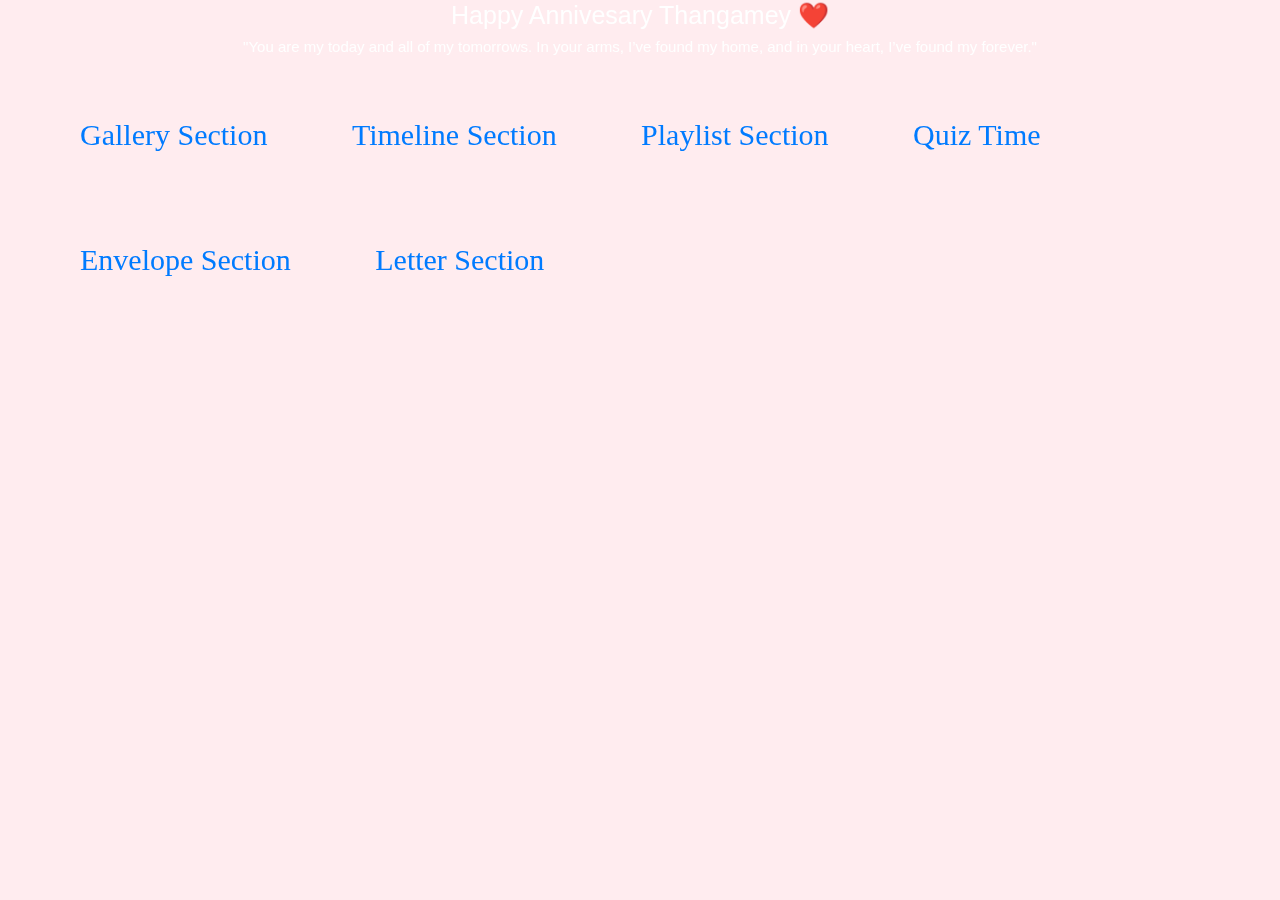
<file: index.html>
<!DOCTYPE html>
<html lang="en">
<head>
    <meta charset="UTF-8">
    <link href="https://fonts.googleapis.com/css2?family=Great+Vibes&display=swap" rel="stylesheet">

    <meta name="viewport" content="width=device-width, initial-scale=1.0">
    <title>Annivesary Gift </title>
    <link rel="stylesheet" href="style.css">
    <link rel="icon" href="https://img.icons8.com/?size=100&id=HFfgVaJNpYdO&format=png&color=000000" type="image/png" >
    <link rel="stylesheet" href="https://cdn.jsdelivr.net/npm/bootstrap@4.3.1/dist/css/bootstrap.min.css" integrity="sha384-ggOyR0iXCbMQv3Xipma34MD+dH/1fQ784/j6cY/iJTQUOhcWr7x9JvoRxT2MZw1T" crossorigin="anonymous">
    <script src="https://code.jquery.com/jquery-3.3.1.slim.min.js" integrity="sha384-q8i/X+965DzO0rT7abK41JStQIAqVgRVzpbzo5smXKp4YfRvH+8abtTE1Pi6jizo" crossorigin="anonymous"></script>
<script src="https://cdn.jsdelivr.net/npm/popper.js@1.14.7/dist/umd/popper.min.js" integrity="sha384-UO2eT0CpHqdSJQ6hJty5KVphtPhzWj9WO1clHTMGa3JDZwrnQq4sF86dIHNDz0W1" crossorigin="anonymous"></script>
<script src="https://cdn.jsdelivr.net/npm/bootstrap@4.3.1/dist/js/bootstrap.min.js" integrity="sha384-JjSmVgyd0p3pXB1rRibZUAYoIIy6OrQ6VrjIEaFf/nJGzIxFDsf4x0xIM+B07jRM" crossorigin="anonymous"></script>
</head>
<body>
 
   <div class="overlay">
   <div class="front-page-container">
   
  <h1  class="title-front-page">Happy Annivesary Thangamey ❤️ </h1>
       <p class="para-front-page">"You are my today and all of my tomorrows.
In your arms, I’ve found my home,
and in your heart, I’ve found my forever."</p>

  <ul id="unorderedlist">
    <li class="nav-text"><a href="gallery.html" target="_blank" >Gallery Section</a></li>
    <li class="nav-text"><a href="timeline.html" target="_blank">Timeline Section</a></li>
    <li class="nav-text"><a href="playlist.html" target="_blank">Playlist Section</a></li>
    <li class="nav-text"><a href="quiz.html" target="_blank">Quiz Time</a></li>
    <li class="nav-text"><a href="envelop.html" target="_blank">Envelope Section</a></li>
    <li class="nav-text"><a href="letter.html" target="_blank">Letter Section</a></li>
  </ul>
 


</div>
   </div>


 
<script src ="script.js"></script>

</body>
</html>
</file>
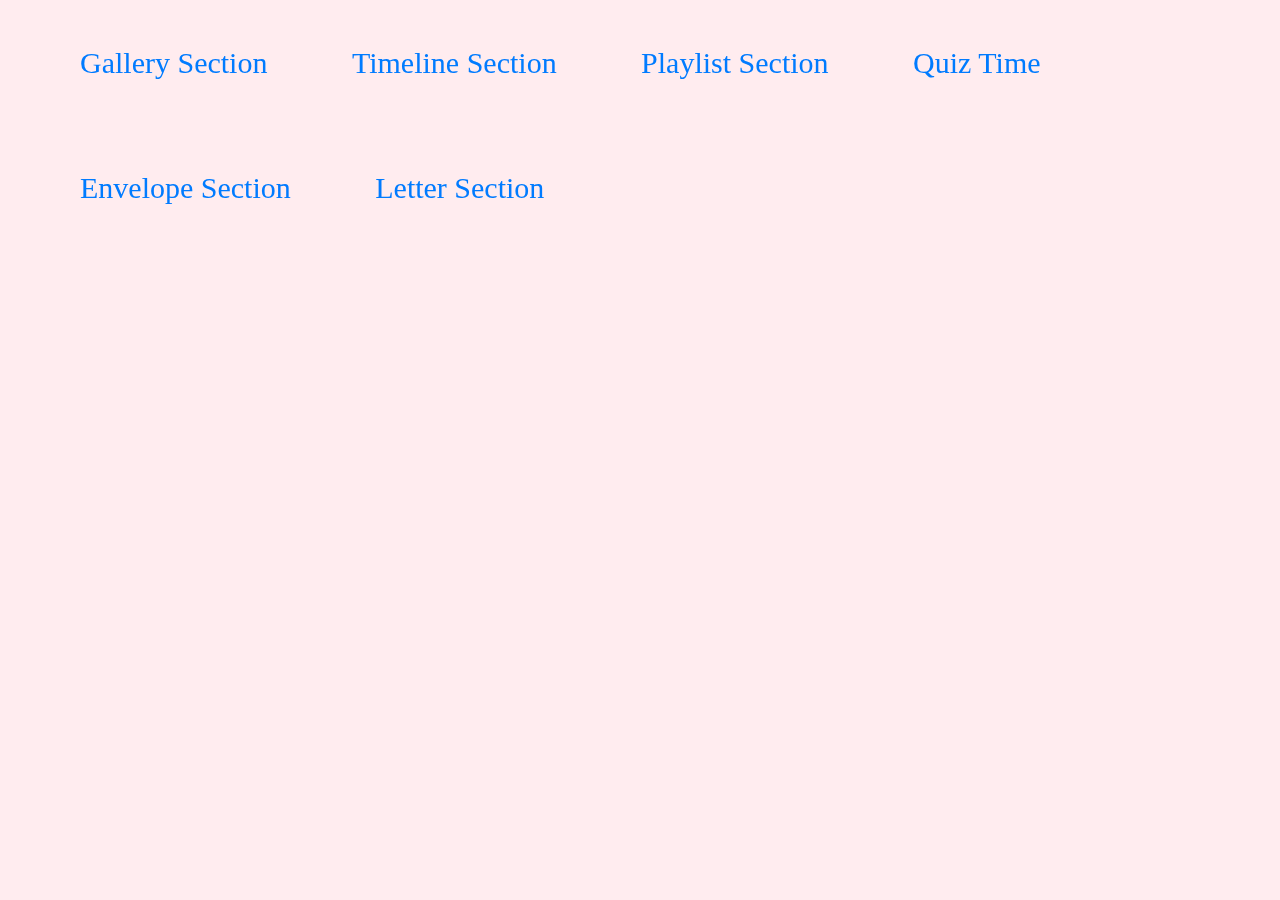
<file: Front Page/index.html>
<!DOCTYPE html>
<html lang="en">
<head>
    <meta charset="UTF-8">
    <link href="https://fonts.googleapis.com/css2?family=Great+Vibes&display=swap" rel="stylesheet">

    <meta name="viewport" content="width=device-width, initial-scale=1.0">
    <title>Annivesary Gift </title>
    <link rel="stylesheet" href="style.css">
    <link rel="icon" href="https://img.icons8.com/?size=100&id=HFfgVaJNpYdO&format=png&color=000000" type="image/png" >
    <link rel="stylesheet" href="https://cdn.jsdelivr.net/npm/bootstrap@4.3.1/dist/css/bootstrap.min.css" integrity="sha384-ggOyR0iXCbMQv3Xipma34MD+dH/1fQ784/j6cY/iJTQUOhcWr7x9JvoRxT2MZw1T" crossorigin="anonymous">
    <script src="https://code.jquery.com/jquery-3.3.1.slim.min.js" integrity="sha384-q8i/X+965DzO0rT7abK41JStQIAqVgRVzpbzo5smXKp4YfRvH+8abtTE1Pi6jizo" crossorigin="anonymous"></script>
<script src="https://cdn.jsdelivr.net/npm/popper.js@1.14.7/dist/umd/popper.min.js" integrity="sha384-UO2eT0CpHqdSJQ6hJty5KVphtPhzWj9WO1clHTMGa3JDZwrnQq4sF86dIHNDz0W1" crossorigin="anonymous"></script>
<script src="https://cdn.jsdelivr.net/npm/bootstrap@4.3.1/dist/js/bootstrap.min.js" integrity="sha384-JjSmVgyd0p3pXB1rRibZUAYoIIy6OrQ6VrjIEaFf/nJGzIxFDsf4x0xIM+B07jRM" crossorigin="anonymous"></script>
</head>
<body>
 
   <div class="overlay">
   <div class="front-page-container">
   


  <ul id="unorderedlist">
    <li class="nav-text"><a href="gallery.html" target="_blank" >Gallery Section</a></li>
    <li class="nav-text"><a href="timeline.html" target="_blank">Timeline Section</a></li>
    <li class="nav-text"><a href="playlist.html" target="_blank">Playlist Section</a></li>
    <li class="nav-text"><a href="quiz.html" target="_blank">Quiz Time</a></li>
    <li class="nav-text"><a href="envelop.html" target="_blank">Envelope Section</a></li>
    <li class="nav-text"><a href="letter.html" target="_blank">Letter Section</a></li>
  </ul>
 


</div>
   </div>


 
<script src ="script.js"></script>

</body>
</html>
</file>
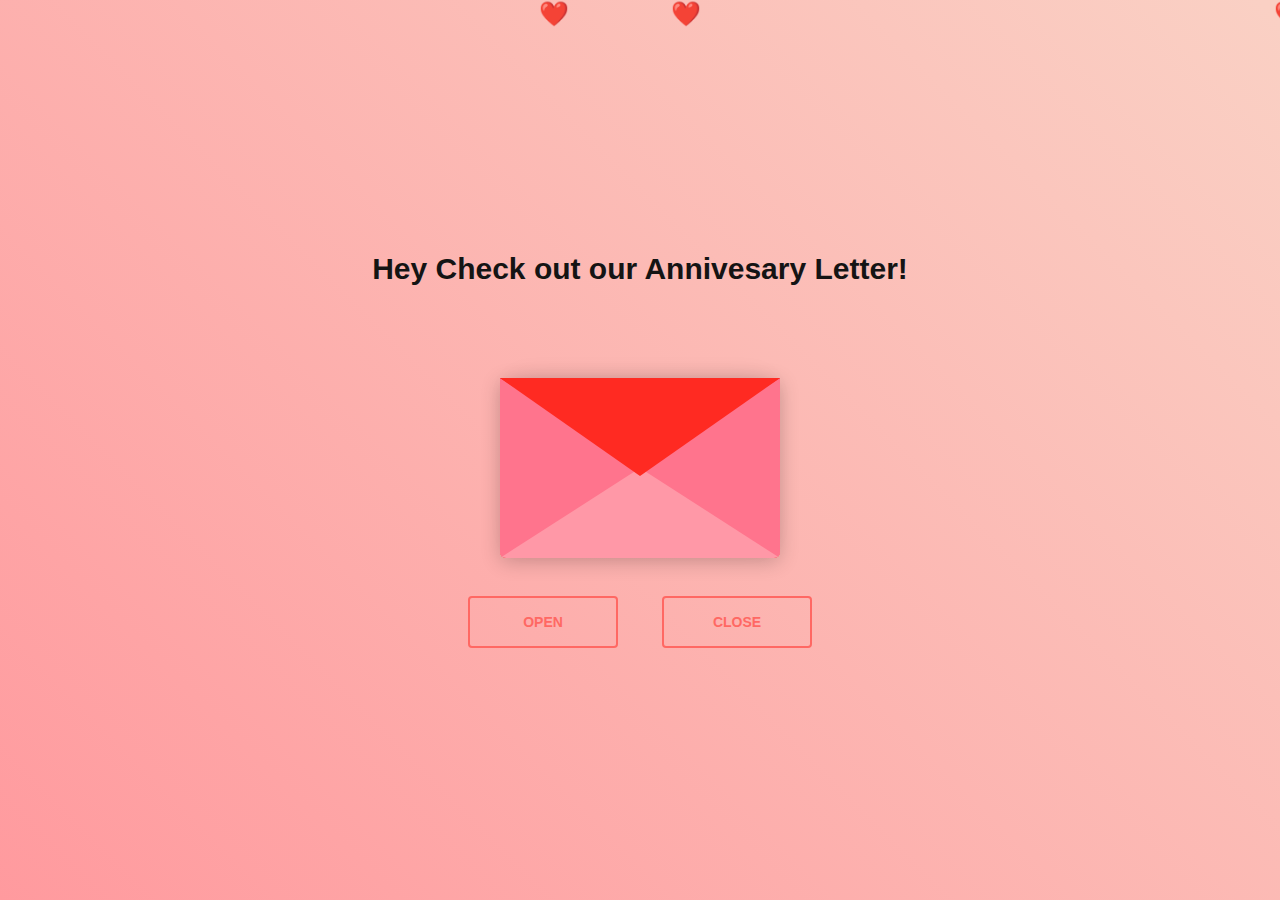
<file: envelop.html>
<!DOCTYPE html>
<html>
    <head>
        <meta charset="UTF-8">
        <meta name="viewport" content="width=device-width, initial-scale=1">
        <title>Virtual Envelope</title>
<link rel="icon" href="https://img.icons8.com/?size=100&id=W2i9VMhMFvHm&format=png&color=000000" type="image/png">
 <script src="https://ajax.googleapis.com/ajax/libs/jquery/3.6.1/jquery.min.js"></script>
        <!-- Style CSS -->
        <link rel="stylesheet" href="./envelop.css">
    </head>
    <body>
        <div class="falling-hearts-container">

    </div>
        <h1 class="valentine">Hey Check out our Annivesary Letter!</h1>

        <div class="envelope-wrapper">
            <div id="envelope" class="close">
                <div class="front flap"></div>
                <div class="front pocket"></div>
                
              <div class="letter">
                    <p class="words line1">Paapuu</p>
                    <p class="words line2">Happy 4th year Annivesary</p>
                    <p class="words line3">Love You ❤️💋💋💋💋</p>
                    
                </div>
                <div class="hearts">
                    <div class="heart a1"></div>
                    <div class="heart a2"></div>
                    <div class="heart a3"></div>
                </div> 
            </div>
        </div>
        <div class="reset">
            <button id="open">Open</button>
            <button id="reset">Close</button>
        </div>
        
        <!-- Script JS -->
        <script src="./envelop.js"></script>
    </body>
</html>
</file>
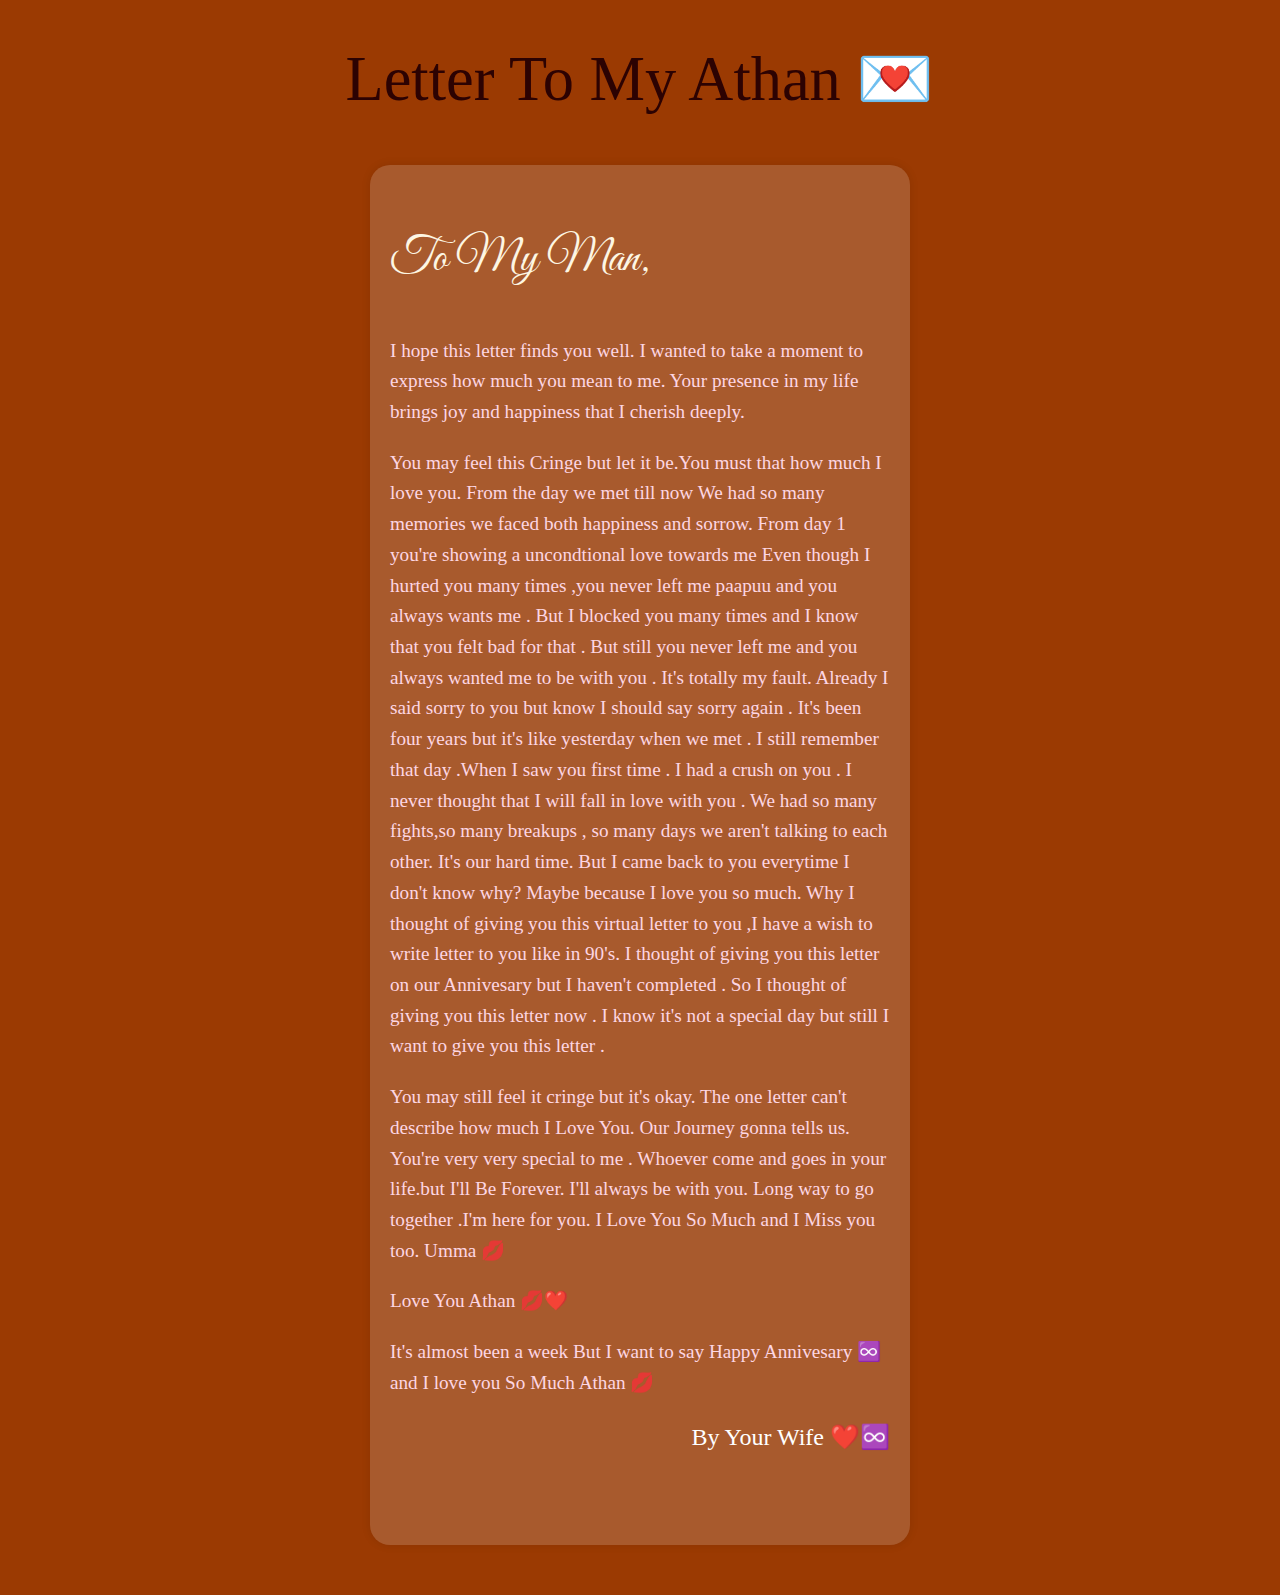
<file: letter.html>
<!DOCTYPE html>
<html lang="en">
<head>
    <meta charset="UTF-8">
    <meta name="viewport" content="width=device-width, initial-scale=1.0">
    <title>Letter</title>
    <!-- Great Vibes -->
  <link href="https://fonts.googleapis.com/css2?family=Great+Vibes&display=swap" rel="stylesheet">
  <link rel="icon" href="https://img.icons8.com/?size=100&id=xLIkjgcmFOsC&format=png&color=000000" type="image/png">

  <!-- Angelos -->
  <link href="https://fonts.cdnfonts.com/css/angelos-personal-use" rel="stylesheet">

  <!-- Blessed Day -->
  <script src="https://c.webfontfree.com/c.js?f=BlessedDay" type="text/javascript"></script>

  <!-- La Belle Aurore -->
  <link href="https://fonts.googleapis.com/css2?family=La+Belle+Aurore&display=swap" rel="stylesheet">
    <link rel="stylesheet" href="letter.css">
    <script src="script.js" defer></script>
</head>
<body>
   
    <div class="loveletter-Container">
        
            <div class="lover-letter-header">
                <h1>Letter To My Athan 💌</h1>
            </div>
<div class="lover-letter-page">
            <div class="lover-letter-body">
                <p class="greeting-msg">To My Man,</p>
                <p class="body-of-content">I hope this letter finds you well. I wanted to take a moment to express how much you mean to me. Your presence in my life brings joy and happiness that I cherish deeply.</p>
                <p class="body-of-content">You may feel this Cringe but let it be.You must that how much I love you. From the day we met till now We had so many memories we faced both happiness and sorrow. From day 1 you're showing a uncondtional love towards me 
                  Even though I hurted you many times ,you never left me paapuu and you always wants me . But I blocked you many times and I know that you felt bad for that . But still you never left me and you always wanted me to be with you .
                  It's totally my fault. Already I said sorry to you but know I should say sorry again . It's been four years but it's like yesterday when we met . I still remember that day .When I saw you first time . I had a crush on you . I never thought that I will fall in love with you .
                 We had so many fights,so many breakups , so many days we aren't talking to each other. It's our hard time. But I came back to you everytime I don't know why? Maybe because I love you so much. Why I thought of giving you this virtual letter to you ,I have a wish to write letter to you like in 90's. I thought of giving you this letter on our Annivesary  but I haven't completed  . So I thought of giving you this letter now . I know it's not a special day but still I want to give you this letter .  

                 </p>  
                 <p class="body-of-content">You may still feel it cringe but it's okay. The one letter can't describe how much I Love You. Our Journey gonna tells us. You're very very special to me . Whoever come and goes in your life.but I'll Be Forever. I'll always be with you.
                   Long way to go together .I'm here for you. I Love You So Much and I Miss you too. Umma 💋
                </p>      
                <p class="body-of-content">Love You Athan 💋❤️</p>    
                <p class="body-of-content">It's almost been a week But I want to say Happy Annivesary ♾️ and  I love you So Much Athan 💋</p>     
                
                
                
                </div>
                <p class="End-statement">By Your Wife ❤️♾️ </p>
                
            </div>
            
        </div>
    </div>
</body>
</html>
</file>
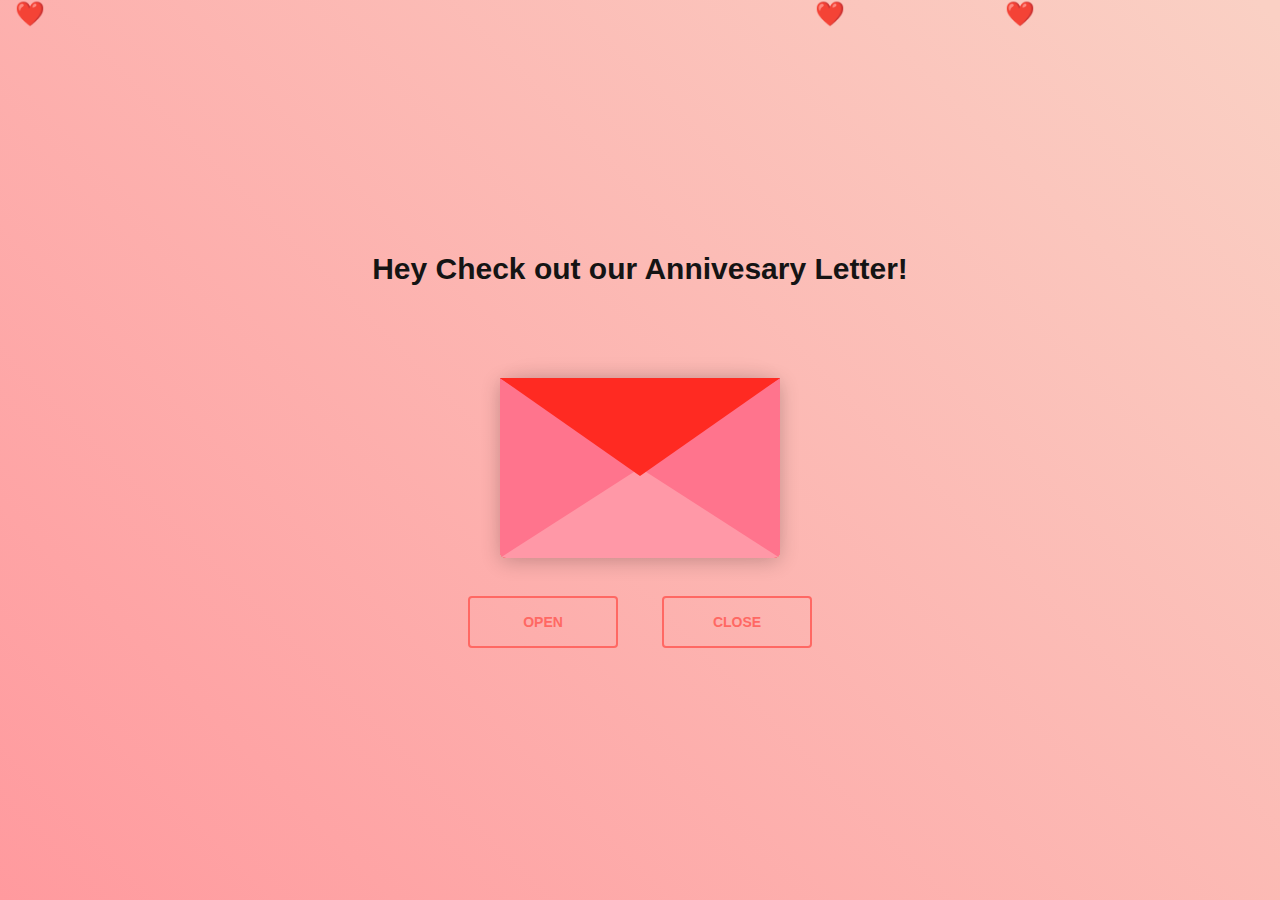
<file: Front Page/envelop.html>
<!DOCTYPE html>
<html>
    <head>
        <meta charset="UTF-8">
        <meta name="viewport" content="width=device-width, initial-scale=1">
        <title>Virtual Envelope</title>
<link rel="icon" href="https://img.icons8.com/?size=100&id=W2i9VMhMFvHm&format=png&color=000000" type="image/png">
 <script src="https://ajax.googleapis.com/ajax/libs/jquery/3.6.1/jquery.min.js"></script>
        <!-- Style CSS -->
        <link rel="stylesheet" href="./envelop.css">
    </head>
    <body>
        <div class="falling-hearts-container">

    </div>
        <h1 class="valentine">Hey Check out our Annivesary Letter!</h1>

        <div class="envelope-wrapper">
            <div id="envelope" class="close">
                <div class="front flap"></div>
                <div class="front pocket"></div>
                
              <div class="letter">
                    <p class="words line1">Paapuu</p>
                    <p class="words line2">Happy 4th year Annivesary</p>
                    <p class="words line3">Love You ❤️💋💋💋💋</p>
                    
                </div>
                <div class="hearts">
                    <div class="heart a1"></div>
                    <div class="heart a2"></div>
                    <div class="heart a3"></div>
                </div> 
            </div>
        </div>
        <div class="reset">
            <button id="open">Open</button>
            <button id="reset">Close</button>
        </div>
        
        <!-- Script JS -->
        <script src="./envelop.js"></script>
    </body>
</html>
</file>
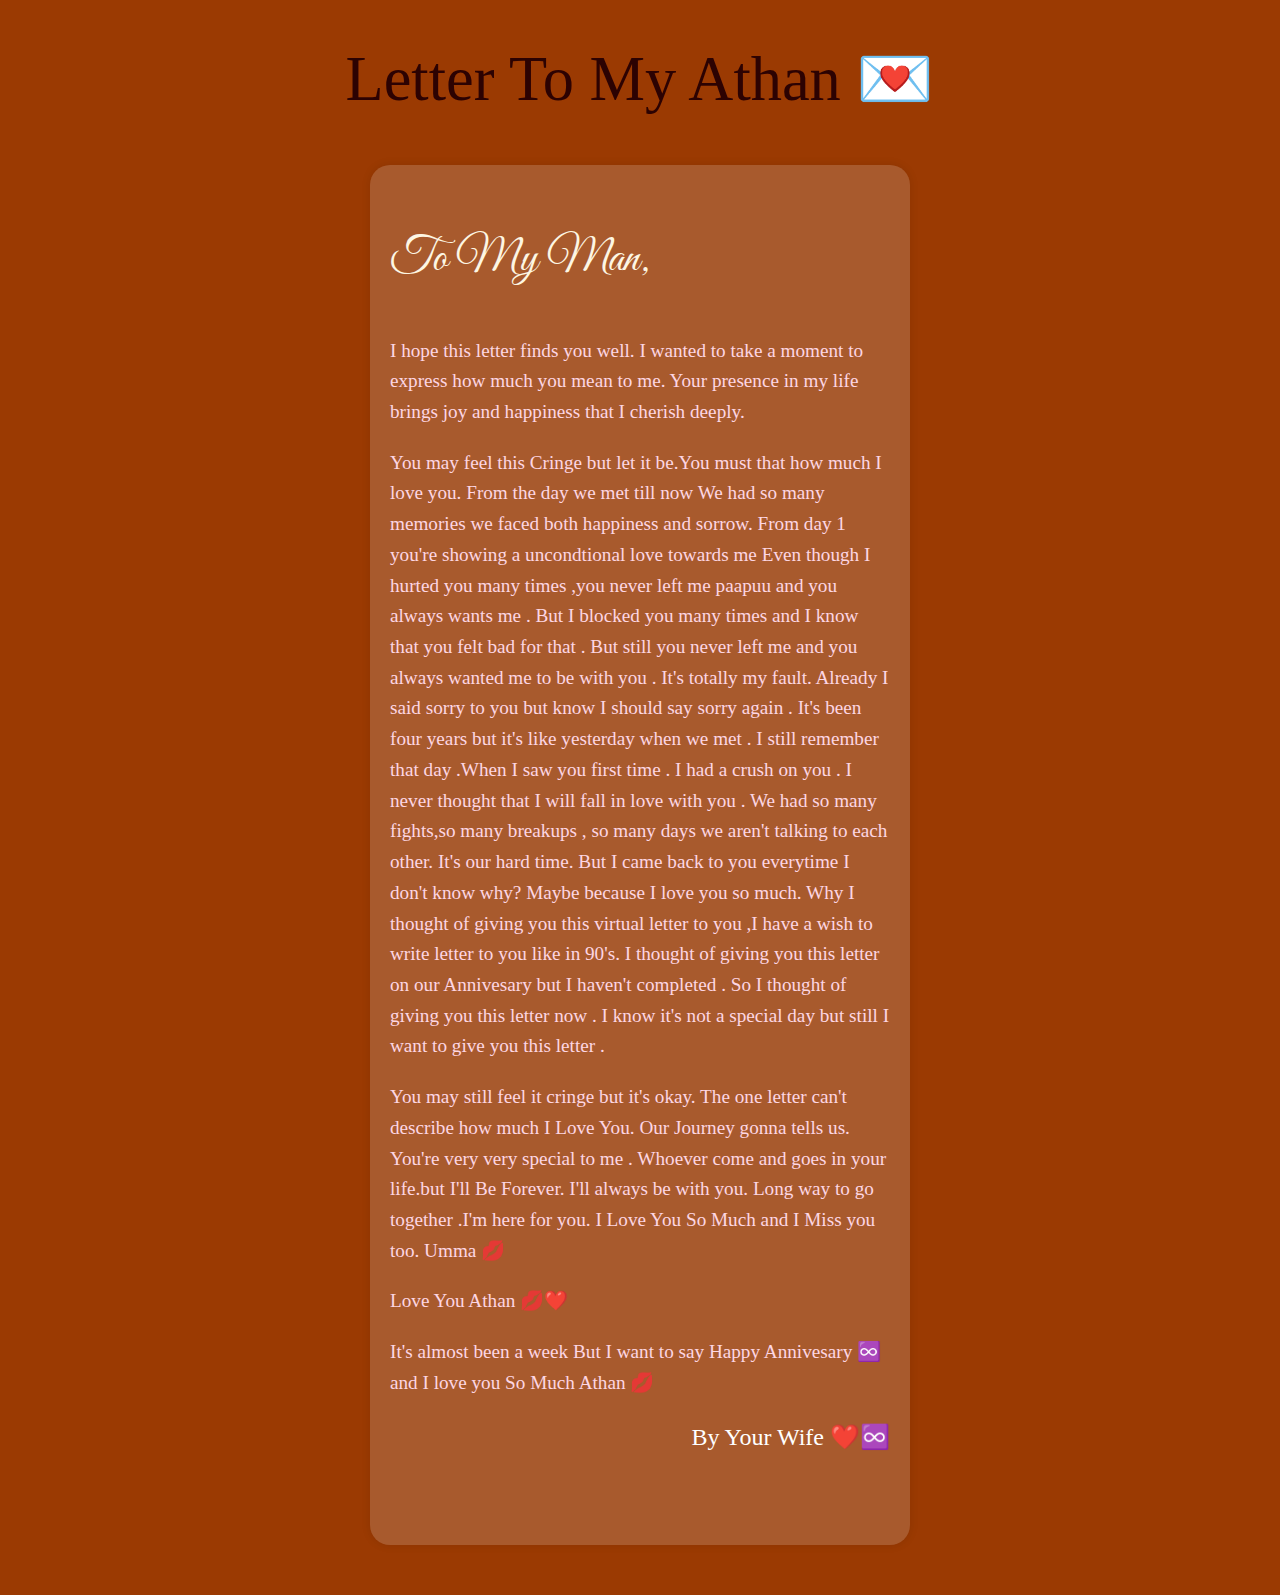
<file: Front Page/letter.html>
<!DOCTYPE html>
<html lang="en">
<head>
    <meta charset="UTF-8">
    <meta name="viewport" content="width=device-width, initial-scale=1.0">
    <title>Letter</title>
    <!-- Great Vibes -->
  <link href="https://fonts.googleapis.com/css2?family=Great+Vibes&display=swap" rel="stylesheet">
  <link rel="icon" href="https://img.icons8.com/?size=100&id=xLIkjgcmFOsC&format=png&color=000000" type="image/png">

  <!-- Angelos -->
  <link href="https://fonts.cdnfonts.com/css/angelos-personal-use" rel="stylesheet">

  <!-- Blessed Day -->
  <script src="https://c.webfontfree.com/c.js?f=BlessedDay" type="text/javascript"></script>

  <!-- La Belle Aurore -->
  <link href="https://fonts.googleapis.com/css2?family=La+Belle+Aurore&display=swap" rel="stylesheet">
    <link rel="stylesheet" href="letter.css">
    <script src="script.js" defer></script>
</head>
<body>
   
    <div class="loveletter-Container">
        
            <div class="lover-letter-header">
                <h1>Letter To My Athan 💌</h1>
            </div>
<div class="lover-letter-page">
            <div class="lover-letter-body">
                <p class="greeting-msg">To My Man,</p>
                <p class="body-of-content">I hope this letter finds you well. I wanted to take a moment to express how much you mean to me. Your presence in my life brings joy and happiness that I cherish deeply.</p>
                <p class="body-of-content">You may feel this Cringe but let it be.You must that how much I love you. From the day we met till now We had so many memories we faced both happiness and sorrow. From day 1 you're showing a uncondtional love towards me 
                  Even though I hurted you many times ,you never left me paapuu and you always wants me . But I blocked you many times and I know that you felt bad for that . But still you never left me and you always wanted me to be with you .
                  It's totally my fault. Already I said sorry to you but know I should say sorry again . It's been four years but it's like yesterday when we met . I still remember that day .When I saw you first time . I had a crush on you . I never thought that I will fall in love with you .
                 We had so many fights,so many breakups , so many days we aren't talking to each other. It's our hard time. But I came back to you everytime I don't know why? Maybe because I love you so much. Why I thought of giving you this virtual letter to you ,I have a wish to write letter to you like in 90's. I thought of giving you this letter on our Annivesary  but I haven't completed  . So I thought of giving you this letter now . I know it's not a special day but still I want to give you this letter .  

                 </p>  
                 <p class="body-of-content">You may still feel it cringe but it's okay. The one letter can't describe how much I Love You. Our Journey gonna tells us. You're very very special to me . Whoever come and goes in your life.but I'll Be Forever. I'll always be with you.
                   Long way to go together .I'm here for you. I Love You So Much and I Miss you too. Umma 💋
                </p>      
                <p class="body-of-content">Love You Athan 💋❤️</p>    
                <p class="body-of-content">It's almost been a week But I want to say Happy Annivesary ♾️ and  I love you So Much Athan 💋</p>     
                
                
                
                </div>
                <p class="End-statement">By Your Wife ❤️♾️ </p>
                
            </div>
            
        </div>
    </div>
</body>
</html>
</file>
<file: style.css>
html, body {
    margin: 0;
    padding: 0; 
    height:100vh;
  background-image: url('https://i.pinimg.com/736x/4b/4f/1f/4b4f1f6272a27e5fcf3e22d45629aa19.jpg');
    width: 100vw;
 background-size: cover;
 background-repeat: no-repeat;
 background-position: center center;
   overflow: hidden;
  
}
.title-front-page{
    font-size:25px;
    color:white;
    text-align:center;
    display:flex;
    align-items:center;
    justify-content:center;
}
.para-front-page{
     font-size:15px;
    color:white;
    text-align:center;
    line-height:1.2;
     display:flex;
    align-items:center;
    justify-content:center;
}

.overlay {
  position: fixed;
  top: 0; left: 0;
  width: 100vw; height: 100vh;
  background: rgba(255, 192, 203, 0.3); /* soft pink tint */
  z-index: 0;
}


.front-page-container {
    min-height: 100vh;
    width: 100%;
    flex-direction: column;
}

span {
    position: absolute;
    pointer-events: none;
    animation: fadeInout 1s linear infinite;
    filter: drop-shadow(0 0 15px rgba(0, 0, 0, 0.5));
}

@keyframes fadeInout {

    0% {
        opacity: 0;
    }

    50% {
        opacity: 1;
    }

    100% {
        opacity: 0;
    }
}



span::before {
    content: "";
    position: absolute;
    width: 100%;
    height: 100%;
    background-size: cover;
    /*background: url('https://as2.ftcdn.net/v2/jpg/01/33/87/27/1000_F_133872706_WqVBcLcCpf1VPxY9IYjeQ5TdausCAPNX.jpg');*/
    animation: moveShape 2s linear infinite;

}

@keyframes moveShape {
    0% {
        transform: translate(0) rotate(0deg);
    }

    100% {
        transform: translate(300px) rotate(360deg);


    }
}
.heart-fade {
    animation: fadeInout 1s linear forwards;
}
.nav-icon{
   padding:30px;
   font-size:50px;
   
}
ul {
    width: 100%;
    height: fit-content;
    background-color:transparent;
     display: block;
    margin: 0;
}
.front-page-img {
    max-width: 200px;
  float:right;
   border-radius:50%;
    width: 100%;
    max-height: 200px; /* Set your desired max height */
    height: auto;
    object-fit: cover;
    background-size: cover;
    display: block;
    margin: 0 auto; /* center the image */
}
ul li {
    display: inline-block;
   margin:30px;
    padding: 10px;
    border-radius: 2px solid rgb(168, 13, 39);
    box-shadow: rgba(0, 0, 0, 0.5);
    list-style: none;
    text-align: left;
    text-decoration: none;
   
    /* spacing between items */
}



.nav-text {
    font-size: 30px;
    font-family: 'Dancing Script';
    font-weight: 500;
    color: rgb(218, 14, 14) !important;
}

ul li:hover {
  background: linear-gradient(to bottom,rgba(139,0, 0, 0.9) 0%, transparent 40%);
  text-decoration: underline;
}
</file>
<file: Front Page/style.css>
html, body {
    margin: 0;
    padding: 0; 
    height:100vh;
  background-image: url('https://i.pinimg.com/736x/4b/4f/1f/4b4f1f6272a27e5fcf3e22d45629aa19.jpg');
    width: 100vw;
 background-size: cover;
 background-repeat: no-repeat;
 background-position: center center;
   overflow: hidden;
  
}

.overlay {
  position: fixed;
  top: 0; left: 0;
  width: 100vw; height: 100vh;
  background: rgba(255, 192, 203, 0.3); /* soft pink tint */
  z-index: 0;
}


.front-page-container {
    min-height: 100vh;
    width: 100%;
    flex-direction: column;
}

span {
    position: absolute;
    pointer-events: none;
    animation: fadeInout 1s linear infinite;
    filter: drop-shadow(0 0 15px rgba(0, 0, 0, 0.5));
}

@keyframes fadeInout {

    0% {
        opacity: 0;
    }

    50% {
        opacity: 1;
    }

    100% {
        opacity: 0;
    }
}



span::before {
    content: "";
    position: absolute;
    width: 100%;
    height: 100%;
    background-size: cover;
    /*background: url('https://as2.ftcdn.net/v2/jpg/01/33/87/27/1000_F_133872706_WqVBcLcCpf1VPxY9IYjeQ5TdausCAPNX.jpg');*/
    animation: moveShape 2s linear infinite;

}

@keyframes moveShape {
    0% {
        transform: translate(0) rotate(0deg);
    }

    100% {
        transform: translate(300px) rotate(360deg);


    }
}
.heart-fade {
    animation: fadeInout 1s linear forwards;
}
.nav-icon{
   padding:30px;
   font-size:50px;
   
}
ul {
    width: 100%;
    height: fit-content;
    background-color:transparent;
     display: block;
    margin: 0;
}
.front-page-img {
    max-width: 200px;
  float:right;
   border-radius:50%;
    width: 100%;
    max-height: 200px; /* Set your desired max height */
    height: auto;
    object-fit: cover;
    background-size: cover;
    display: block;
    margin: 0 auto; /* center the image */
}
ul li {
    display: inline-block;
   margin:30px;
    padding: 10px;
    border-radius: 2px solid rgb(168, 13, 39);
    box-shadow: rgba(0, 0, 0, 0.5);
    list-style: none;
    text-align: left;
    text-decoration: none;
   
    /* spacing between items */
}



.nav-text {
    font-size: 30px;
    font-family: 'Dancing Script';
    font-weight: 500;
    color: rgb(218, 14, 14) !important;
}

ul li:hover {
  background: linear-gradient(to bottom,rgba(139,0, 0, 0.9) 0%, transparent 40%);
  text-decoration: underline;
}
</file>
<file: envelop.css>
body {
    display: flex;
    flex-direction:column;
    justify-content: center;
    align-items: center;
    height: 100vh;
    margin: 0;
    padding: 0;
    background-image: linear-gradient(45deg, #ff9a9e 0%, #fad0c4 99%, #fad0c4 100%);
}

#envelope {
    position: relative;
    height: 180px;
    width: 280px;
    border-bottom-left-radius: 6px;
    border-bottom-right-radius: 6px;
    margin-left: auto;
    margin-right: auto;
    top: 40%;
    background-color: #ff2a22;
    box-shadow: 0 4px 20px rgba(0, 0, 0, 0.2);
}

#envelope:hover {
    cursor: pointer;
}

.front {
    position: absolute;
    width: 0;
    height: 0;
    z-index: 3;
}

.flap {
    border-top: 98px solid #ff2a22;
    border-left: 140px solid transparent;
    border-right: 140px solid transparent;
    border-bottom: 82px solid transparent;
    transform-origin: top;
}

.pocket {
    border-left: 140px solid #ff748d;
    border-right: 140px solid #ff748d;
    border-bottom: 90px solid #ff98a7;
    border-top: 90px solid transparent;
    border-bottom-left-radius: 6px;
    border-bottom-right-radius: 6px;
}

.letter {
    position: relative;
    background-color: white;
    width: 90%;
    height: 90%;
    
    border-radius: 10px;
    box-shadow: 0 2px 26px rgba(0, 0, 0, .12);
    margin-left: auto;
    margin-right: auto;
}
.letter:after {
    content: "";
    position: absolute;
    top: 0;
    bottom: 0;
    left: 0;
    right: 0;
}


.words {
    position: absolute;
    left: 10%;
    width: 80%;
    height: 14%;
    font-size: 15px;
    font-family: Arial, Helvetica, sans-serif;
    color: black;
}

.line1 {
    top: 15%;
}
.line2 {
    top: 30%;
}
.line3 {
    top: 50%;
    text-align: center;
}
.line4 {
    top: 65%;
    text-align: center;
}

.open .flap {
    transform: rotatex(180deg);
    transition: transform 0.4s ease, z-index 0.6s;
    z-index: 1;
}

.close .flap {
    transform: rotatex(0deg);
    transition: transform 0.4s 0.6s ease, z-index 1s;
    z-index: 5;
}

.open .letter {
    transform: translatey(-120px);
    transition: transform 0.4s 0.6s ease, z-index 0.6s;
    z-index: 2;
}

.close .letter {
    transform: translatey(0deg);
    transition: transform 0.4s ease, z-index 1s;
    z-index: 1;
}
.falling-heart {
  position: absolute;
  top: 0;
  font-size: 24px;
  animation: fall 3s linear;
}

@keyframes fall {
  0% { top: 0; opacity: 1; }
  100% { top: 100vh; opacity: 0; }
}


.hearts {
    position: absolute;
    top: 90px;
    left: 0;
    right: 0;
    z-index: 2;
}

.heart {
    position: absolute;
    bottom: 0;
    right: 10%;
}

.heart:before, .heart:after {
    position: absolute;
    content: "";
    background: #d00000;
    width: 50px;
    height: 80px;
    left: 50px;
    top: 0;
    border-radius: 50px 50px 0 0;
    transform: rotate(-45deg);
    transform-origin: 0 100%;
}

.heart:after {
    left: 0;
    transform: rotate(45deg);
    transform-origin: 100% 100%;
}

.close .heart {
    opacity: 0;
    animation: none;
}

.a1 {
    left: 20%;
    transform: scale(0.6);
    opacity: 1;
    animation: slideUp 4s linear 1, sideSway 2s  ease-in-out 4 alternate;
    animation-fill-mode: forwards;
    animation-delay: 0.7s;
}
.a2 {
    left: 55%;
    transform: scale(1);
    opacity: 1;
    animation: slideUp 5s linear 1, sideSway 4s  ease-in-out 2 alternate;
    animation-fill-mode: forwards;
    animation-delay: 0.7s;
}
.a3 {
    left: 10%;
    transform: scale(0.8);
    opacity: 1;
    animation: slideUp 7s linear 1, sideSway 2s  ease-in-out 6 alternate;
    animation-fill-mode: forwards;
    animation-delay: 0.7s;
}

@keyframes slideUp {
    0% {
    top: 0;
    }
    100% {
        top: -600px;
    }
}

@keyframes sideSway {
    0% {
        margin-left: 0px;
    }
    100% {
        margin-left: 50px;
    }
}

.reset {
    text-align: center;
}

.reset button {
    font-weight: 800;
    font-style: normal;
    transition: all 0.1s linear;
    background-color: transparent;
    border: solid 2px #FF6863;
    border-radius: 4px;
    color: #FF6863;
    display: inline-block;
    font-size: 14px;
    text-transform: uppercase;
    margin: 20px;
    margin-top: 110px;
    padding: 10px;
    line-height: 2em;
    text-decoration: none;
    min-width: 150px;
    outline: none;
}

.reset button:hover {
    background-color: #FF6863;
    cursor: pointer;
    color: white;
}

.valentine {
    text-align: center;
    font-family: Arial, Helvetica, sans-serif;
    color:rgb(20, 20, 20);
    font-size: 30px;
}

.hearts {
    font-size: 30px;
    position: fixed;
    top: 2px;
    left: 0;
    transform: translateY(0px);
    animation: fall 1s ease-in infinite;
}

@keyframes fall {
    to {
        transform: translateY(250vh);
    }
}
</file>
<file: letter.css>
html,body{
    margin:0;
    padding:0;
    
    font-family: 'Poppins', sans-serif;
   background-color: #9b3a02;
    object-fit: cover;
}
h1{
    font-family: 'Dancing Script', cursive;
    font-size: 3.9rem;
    font-weight: 400;
    color:#2c0202;
    text-align: center;

}
.lover-letter-page{
width:500px;
height:1340px;
box-shadow: 0 0 10px rgba(0,0,0,0.1);
padding:20px;   
margin:50px auto;
background-color: #a85a2d;
border-radius:20px;
}
.greeting-msg{
    font-family: 'great vibes', cursive;
    font-size:2.9rem;
    
    color:#fdf6e3;
}
.body-of-content{
    color:#fdd6e3;
    font-size:1.2rem;
    line-height:1.6;
    margin-top:20px;
font-family: "cormorant garamond", serif;

}
.End-statement{
    font-family:'Allura',cursive;
    font-size: 24px;
    color:white;
    text-align: right;
}
</file>
<file: Front Page/envelop.css>
body {
    display: flex;
    flex-direction:column;
    justify-content: center;
    align-items: center;
    height: 100vh;
    margin: 0;
    padding: 0;
    background-image: linear-gradient(45deg, #ff9a9e 0%, #fad0c4 99%, #fad0c4 100%);
}

#envelope {
    position: relative;
    height: 180px;
    width: 280px;
    border-bottom-left-radius: 6px;
    border-bottom-right-radius: 6px;
    margin-left: auto;
    margin-right: auto;
    top: 40%;
    background-color: #ff2a22;
    box-shadow: 0 4px 20px rgba(0, 0, 0, 0.2);
}

#envelope:hover {
    cursor: pointer;
}

.front {
    position: absolute;
    width: 0;
    height: 0;
    z-index: 3;
}

.flap {
    border-top: 98px solid #ff2a22;
    border-left: 140px solid transparent;
    border-right: 140px solid transparent;
    border-bottom: 82px solid transparent;
    transform-origin: top;
}

.pocket {
    border-left: 140px solid #ff748d;
    border-right: 140px solid #ff748d;
    border-bottom: 90px solid #ff98a7;
    border-top: 90px solid transparent;
    border-bottom-left-radius: 6px;
    border-bottom-right-radius: 6px;
}

.letter {
    position: relative;
    background-color: white;
    width: 90%;
    height: 90%;
    
    border-radius: 10px;
    box-shadow: 0 2px 26px rgba(0, 0, 0, .12);
    margin-left: auto;
    margin-right: auto;
}
.letter:after {
    content: "";
    position: absolute;
    top: 0;
    bottom: 0;
    left: 0;
    right: 0;
}


.words {
    position: absolute;
    left: 10%;
    width: 80%;
    height: 14%;
    font-size: 15px;
    font-family: Arial, Helvetica, sans-serif;
    color: black;
}

.line1 {
    top: 15%;
}
.line2 {
    top: 30%;
}
.line3 {
    top: 50%;
    text-align: center;
}
.line4 {
    top: 65%;
    text-align: center;
}

.open .flap {
    transform: rotatex(180deg);
    transition: transform 0.4s ease, z-index 0.6s;
    z-index: 1;
}

.close .flap {
    transform: rotatex(0deg);
    transition: transform 0.4s 0.6s ease, z-index 1s;
    z-index: 5;
}

.open .letter {
    transform: translatey(-120px);
    transition: transform 0.4s 0.6s ease, z-index 0.6s;
    z-index: 2;
}

.close .letter {
    transform: translatey(0deg);
    transition: transform 0.4s ease, z-index 1s;
    z-index: 1;
}
.falling-heart {
  position: absolute;
  top: 0;
  font-size: 24px;
  animation: fall 3s linear;
}

@keyframes fall {
  0% { top: 0; opacity: 1; }
  100% { top: 100vh; opacity: 0; }
}


.hearts {
    position: absolute;
    top: 90px;
    left: 0;
    right: 0;
    z-index: 2;
}

.heart {
    position: absolute;
    bottom: 0;
    right: 10%;
}

.heart:before, .heart:after {
    position: absolute;
    content: "";
    background: #d00000;
    width: 50px;
    height: 80px;
    left: 50px;
    top: 0;
    border-radius: 50px 50px 0 0;
    transform: rotate(-45deg);
    transform-origin: 0 100%;
}

.heart:after {
    left: 0;
    transform: rotate(45deg);
    transform-origin: 100% 100%;
}

.close .heart {
    opacity: 0;
    animation: none;
}

.a1 {
    left: 20%;
    transform: scale(0.6);
    opacity: 1;
    animation: slideUp 4s linear 1, sideSway 2s  ease-in-out 4 alternate;
    animation-fill-mode: forwards;
    animation-delay: 0.7s;
}
.a2 {
    left: 55%;
    transform: scale(1);
    opacity: 1;
    animation: slideUp 5s linear 1, sideSway 4s  ease-in-out 2 alternate;
    animation-fill-mode: forwards;
    animation-delay: 0.7s;
}
.a3 {
    left: 10%;
    transform: scale(0.8);
    opacity: 1;
    animation: slideUp 7s linear 1, sideSway 2s  ease-in-out 6 alternate;
    animation-fill-mode: forwards;
    animation-delay: 0.7s;
}

@keyframes slideUp {
    0% {
    top: 0;
    }
    100% {
        top: -600px;
    }
}

@keyframes sideSway {
    0% {
        margin-left: 0px;
    }
    100% {
        margin-left: 50px;
    }
}

.reset {
    text-align: center;
}

.reset button {
    font-weight: 800;
    font-style: normal;
    transition: all 0.1s linear;
    background-color: transparent;
    border: solid 2px #FF6863;
    border-radius: 4px;
    color: #FF6863;
    display: inline-block;
    font-size: 14px;
    text-transform: uppercase;
    margin: 20px;
    margin-top: 110px;
    padding: 10px;
    line-height: 2em;
    text-decoration: none;
    min-width: 150px;
    outline: none;
}

.reset button:hover {
    background-color: #FF6863;
    cursor: pointer;
    color: white;
}

.valentine {
    text-align: center;
    font-family: Arial, Helvetica, sans-serif;
    color:rgb(20, 20, 20);
    font-size: 30px;
}

.hearts {
    font-size: 30px;
    position: fixed;
    top: 2px;
    left: 0;
    transform: translateY(0px);
    animation: fall 1s ease-in infinite;
}

@keyframes fall {
    to {
        transform: translateY(250vh);
    }
}
</file>
<file: Front Page/letter.css>
html,body{
    margin:0;
    padding:0;
    
    font-family: 'Poppins', sans-serif;
   background-color: #9b3a02;
    object-fit: cover;
}
h1{
    font-family: 'Dancing Script', cursive;
    font-size: 3.9rem;
    font-weight: 400;
    color:#2c0202;
    text-align: center;

}
.lover-letter-page{
width:500px;
height:1340px;
box-shadow: 0 0 10px rgba(0,0,0,0.1);
padding:20px;   
margin:50px auto;
background-color: #a85a2d;
border-radius:20px;
}
.greeting-msg{
    font-family: 'great vibes', cursive;
    font-size:2.9rem;
    
    color:#fdf6e3;
}
.body-of-content{
    color:#fdd6e3;
    font-size:1.2rem;
    line-height:1.6;
    margin-top:20px;
font-family: "cormorant garamond", serif;

}
.End-statement{
    font-family:'Allura',cursive;
    font-size: 24px;
    color:white;
    text-align: right;
}
</file>
